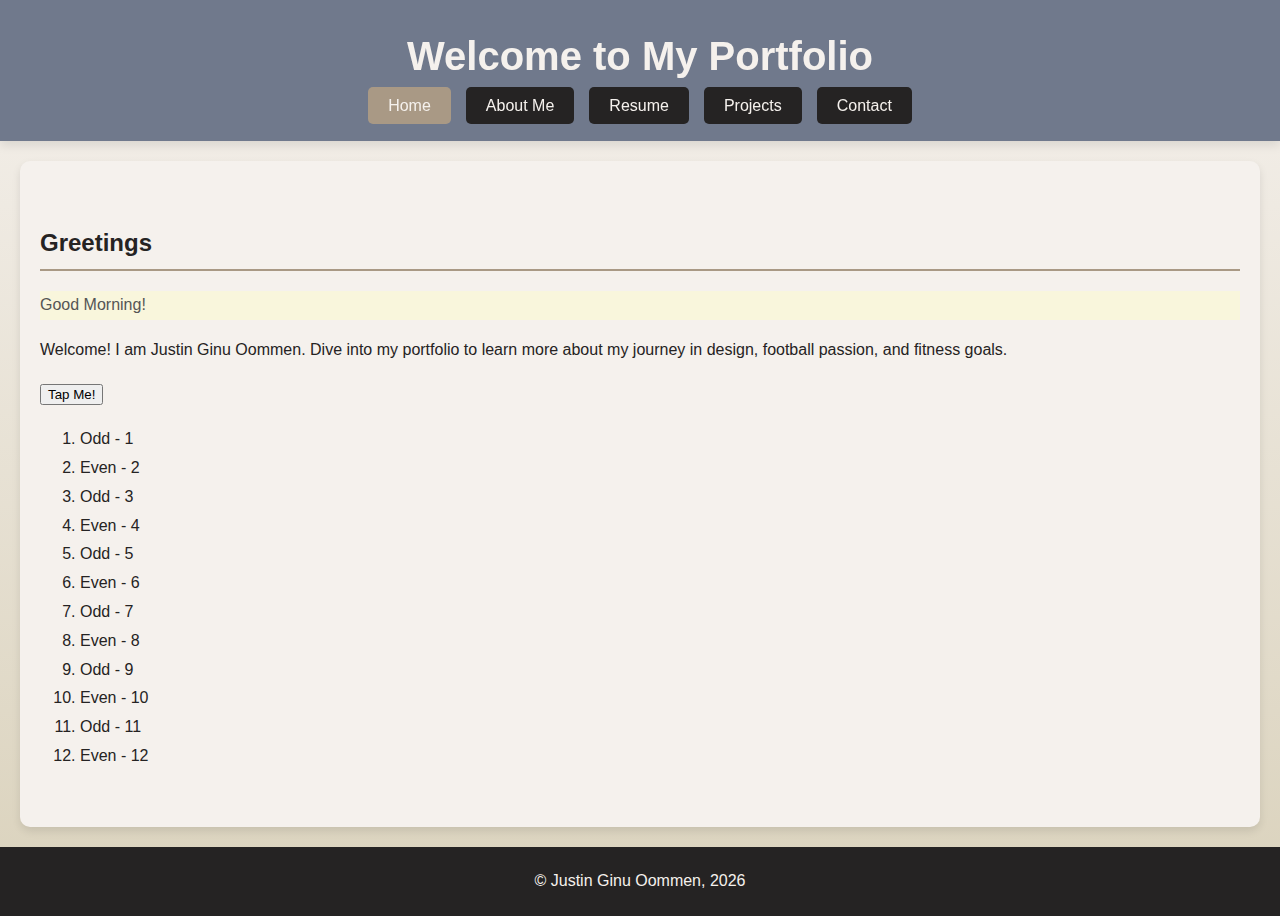
<file: index.html>
<!DOCTYPE html>
<html lang="en">
<head>
    <meta charset="UTF-8">
    <meta name="viewport" content="width=device-width, initial-scale=1.0">
    <title>Portfolio - Justin Ginu Oommen</title>
    <link rel="stylesheet" href="style.css">
</head>
<body>
    <header>
        <h1>Welcome to My Portfolio</h1>
        <nav>
            <ul>
                <li><a href="index.html" class="active">Home</a></li>
                <li><a href="about.html">About Me</a></li>
                <li><a href="resume.html">Resume</a></li>
                <li><a href="projects.html">Projects</a></li>
                <li><a href="contact.html">Contact</a></li>
            </ul>
        </nav>
    </header>
    <main>
        <section id="intro">
            <h2>Greetings</h2>
            <div id="greeting"></div>
            <p>Welcome! I am Justin Ginu Oommen. Dive into my portfolio to learn more about my journey in design, football passion, and fitness goals.</p>
            <button id="interact-btn">Tap Me!</button>
            <ol id="num-list"></ol>
        </section>
    </main>
    <footer id="footer-content">
        <!-- Populated dynamically by JavaScript -->
    </footer>
    <script defer src="script.js"></script>
</body>
</html>
</file>
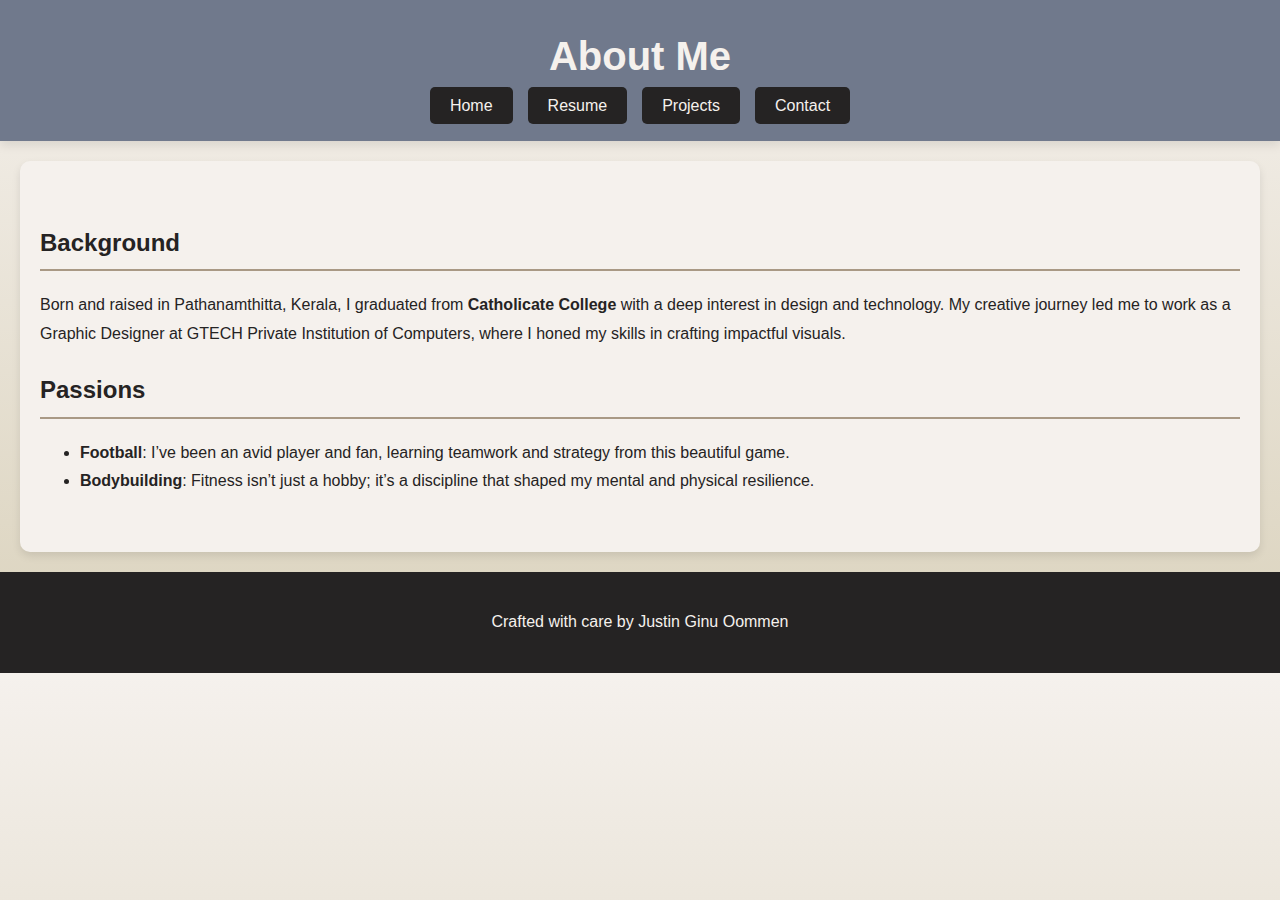
<file: about.html>
<!DOCTYPE html>
<html lang="en">
<head>
    <meta charset="UTF-8">
    <meta name="viewport" content="width=device-width, initial-scale=1.0">
    <title>About Me - Justin Ginu Oommen</title>
    <link rel="stylesheet" href="style.css">
</head>
<body>
    <header>
        <h1>About Me</h1>
        <nav>
            <ul>
                <li><a href="index.html">Home</a></li>
                <li><a href="resume.html">Resume</a></li>
                <li><a href="projects.html">Projects</a></li>
                <li><a href="contact.html">Contact</a></li>
            </ul>
        </nav>
    </header>
    <main>
        <section>
            <h2>Background</h2>
            <p>Born and raised in Pathanamthitta, Kerala, I graduated from <strong>Catholicate College</strong> with a deep interest in design and technology. My creative journey led me to work as a Graphic Designer at GTECH Private Institution of Computers, where I honed my skills in crafting impactful visuals.</p>
        </section>
        <section>
            <h2>Passions</h2>
            <ul>
                <li><strong>Football</strong>: I’ve been an avid player and fan, learning teamwork and strategy from this beautiful game.</li>
                <li><strong>Bodybuilding</strong>: Fitness isn’t just a hobby; it’s a discipline that shaped my mental and physical resilience.</li>
            </ul>
        </section>
    </main>
    
<footer>
    <p>Crafted with care by Justin Ginu Oommen</p>
</footer>

</body>
</html>
</file>
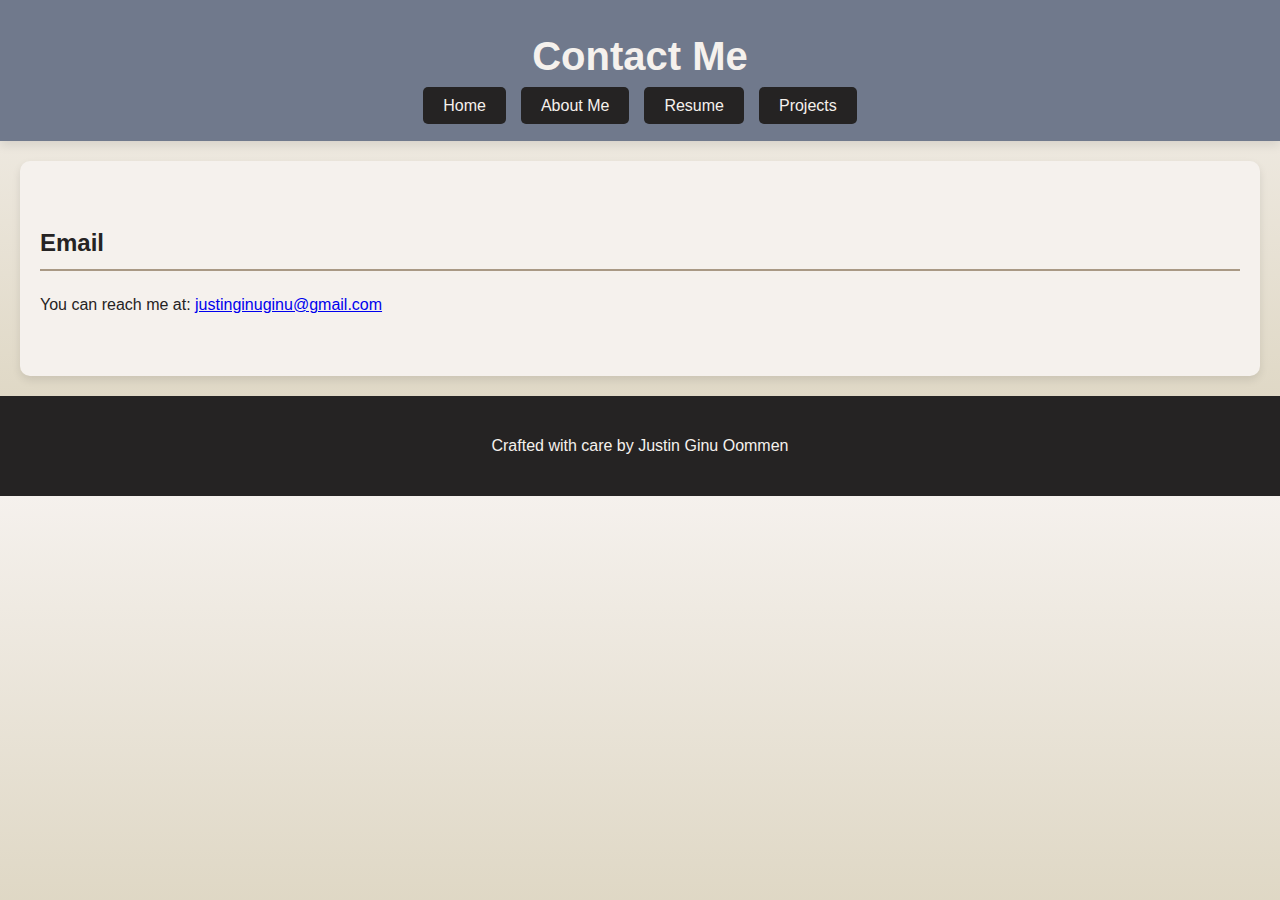
<file: contact.html>
<!DOCTYPE html>
<html lang="en">
<head>
    <meta charset="UTF-8">
    <meta name="viewport" content="width=device-width, initial-scale=1.0">
    <title>Contact - Justin Ginu Oommen</title>
    <link rel="stylesheet" type="text/css" href="./style.css">
</head>
<body>
    <header>
        <h1>Contact Me</h1>
        <nav>
            <ul>
                <li><a href="index.html">Home</a></li>
                <li><a href="about.html">About Me</a></li>
                <li><a href="resume.html">Resume</a></li>
                <li><a href="projects.html">Projects</a></li>
            </ul>
        </nav>
    </header>
    <main>
        <section>
            <h2>Email</h2>
            <p>You can reach me at: <a href="mailto:justinginuginu@gmail.com">justinginuginu@gmail.com</a></p>
        </section>
    </main>
    <footer>
        <p>Crafted with care by Justin Ginu Oommen</p>
    </footer>
</body>
</html>
</file>
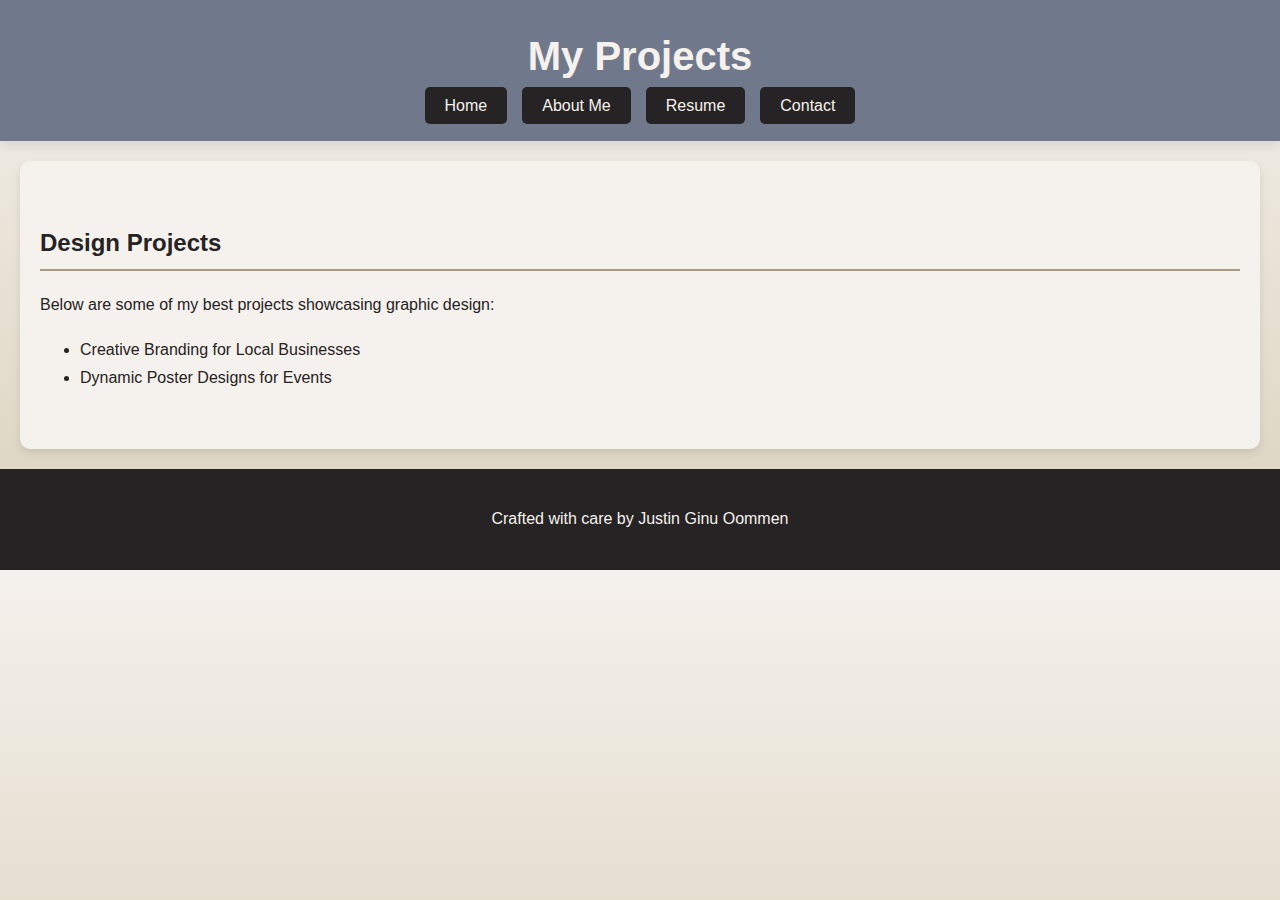
<file: projects.html>
<!DOCTYPE html>
<html lang="en">
<head>
    <meta charset="UTF-8">
    <meta name="viewport" content="width=device-width, initial-scale=1.0">
    <title>Projects - Justin Ginu Oommen</title>
    <link rel="stylesheet" href="style.css">
</head>
<body>
    <header>
        <h1>My Projects</h1>
        <nav>
            <ul>
                <li><a href="index.html">Home</a></li>
                <li><a href="about.html">About Me</a></li>
                <li><a href="resume.html">Resume</a></li>
                <li><a href="contact.html">Contact</a></li>
            </ul>
        </nav>
    </header>
    <main>
        <section>
            <h2>Design Projects</h2>
            <p>Below are some of my best projects showcasing graphic design:</p>
            <ul>
                <li>Creative Branding for Local Businesses</li>
                <li>Dynamic Poster Designs for Events</li>
            </ul>
        </section>
    </main>
    <footer>
        <p>Crafted with care by Justin Ginu Oommen</p>
    </footer>
</body>
</html>
</file>
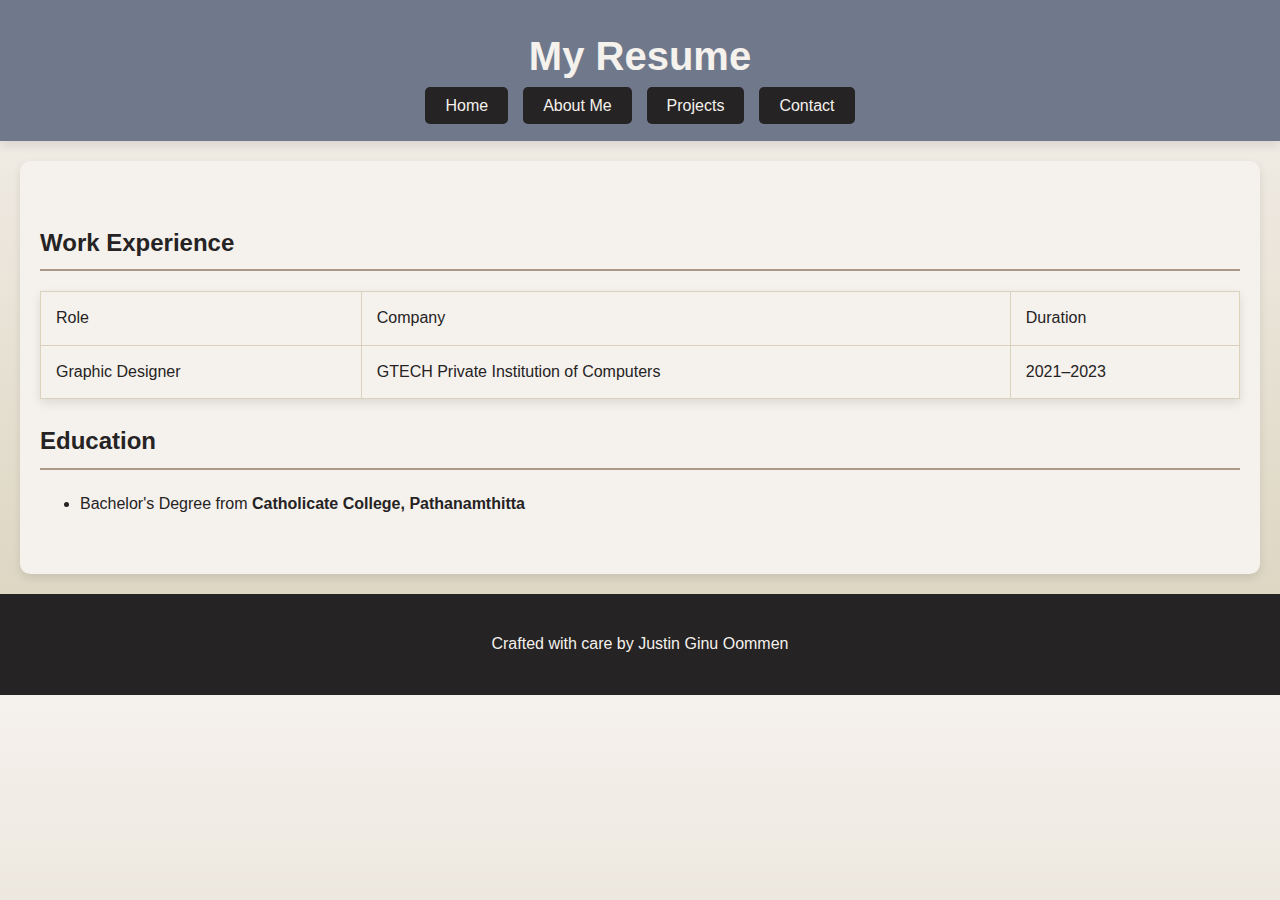
<file: resume.html>
<!DOCTYPE html>
<html lang="en">
<head>
    <meta charset="UTF-8">
    <meta name="viewport" content="width=device-width, initial-scale=1.0">
    <title>Resume - Justin Ginu Oommen</title>
    <link rel="stylesheet" type="text/css" href="./style.css">
</head>
<body>
    <header>
        <h1>My Resume</h1>
        <nav>
            <ul>
                <li><a href="index.html">Home</a></li>
                <li><a href="about.html">About Me</a></li>
                <li><a href="projects.html">Projects</a></li>
                <li><a href="contact.html">Contact</a></li>
            </ul>
        </nav>
    </header>
    <main>
        <section>
            <h2>Work Experience</h2>
            <table>
                <thead>
                    <tr>
                        <td>Role</td>
                        <td>Company</td>
                        <td>Duration</td>
                    </tr>
                </thead>
                <tbody>
                    <tr>
                        <td>Graphic Designer</td>
                        <td>GTECH Private Institution of Computers</td>
                        <td>2021–2023</td>
                    </tr>
                </tbody>
            </table>
        </section>
        <section>
            <h2>Education</h2>
            <ul>
                <li>Bachelor's Degree from <strong>Catholicate College, Pathanamthitta</strong></li>
            </ul>
        </section>
    </main>
    <footer>
        <p>Crafted with care by Justin Ginu Oommen</p>
    </footer>
</body>
</html>
</file>
<file: style.css>
/* Enhanced CSS with Animations, Media Queries, and High-Quality Design */

/* Global Styles */
body {
    font-family: 'Verdana', sans-serif;
    background: linear-gradient(to bottom, #F5F1ED, #DAD2BC); /* Isabelline to Bone */
    color: #252323; /* Raisin Black */
    margin: 0;
    padding: 0;
    line-height: 1.8;
}

/* Header */
header {
    background: #70798C; /* Slate Gray */
    color: #F5F1ED; /* Isabelline */
    padding: 20px;
    text-align: center;
    box-shadow: 0px 4px 10px rgba(0, 0, 0, 0.1);
    position: sticky;
    top: 0;
    z-index: 1000;
}

header h1 {
    font-size: 2.5em;
    margin: 0;
    animation: fadeIn 2s ease-in-out;
}

/* Navigation */
nav ul {
    padding: 0;
    margin: 0;
    list-style-type: none;
    display: flex;
    justify-content: center;
    gap: 15px;
}

nav ul li a {
    text-decoration: none;
    color: #F5F1ED; /* Isabelline */
    padding: 10px 20px;
    background: #252323; /* Raisin Black */
    border-radius: 5px;
    transition: all 0.3s ease;
}

nav ul li a:hover {
    background: #A99985; /* Khaki */
    transform: scale(1.1);
    box-shadow: 0px 4px 8px rgba(0, 0, 0, 0.2);
}

nav ul li a.active {
    background-color: #A99985; /* Khaki */
    color: #F5F1ED; /* Isabelline */
    cursor: default;
}

/* Main Content */
main {
    padding: 40px 20px;
    background: #F5F1ED; /* Isabelline */
    max-width: 1200px;
    margin: 20px auto;
    border-radius: 10px;
    box-shadow: 0px 4px 8px rgba(0, 0, 0, 0.1);
    animation: slideIn 1.5s ease-in-out;
}

/* Typography */
h2 {
    color: #252323; /* Raisin Black */
    border-bottom: 2px solid #A99985; /* Khaki */
    margin-bottom: 20px;
    padding-bottom: 5px;
    animation: fadeIn 2s ease-in-out;
}

/* Table Styles */
table {
    width: 100%;
    border-collapse: collapse;
    margin: 20px 0;
    box-shadow: 0px 4px 10px rgba(0, 0, 0, 0.1);
    background-color: #F5F1ED; /* Isabelline */
}

table th, table td {
    padding: 12px 15px;
    border: 1px solid #DAD2BC; /* Bone */
    text-align: left;
}

table th {
    background-color: #70798C; /* Slate Gray */
    color: #F5F1ED; /* Isabelline */
    font-weight: bold;
}

table tr:nth-child(even) {
    background-color: #DAD2BC; /* Bone */
}

table tr:nth-child(odd) {
    background-color: #F5F1ED; /* Isabelline */
}

/* Footer */
footer {
    background: #252323; /* Raisin Black */
    color: #F5F1ED; /* Isabelline */
    padding: 20px;
    text-align: center;
    position: relative;
    bottom: 0;
    animation: fadeIn 2s ease-in-out;
}

/* Image Styles */
img {
    max-width: 100%;
    height: auto;
    border-radius: 10px;
    box-shadow: 0px 4px 10px rgba(0, 0, 0, 0.2);
    margin: 20px 0;
    transition: transform 0.3s ease;
}

img:hover {
    transform: scale(1.05);
}
.morning-greet {
    background-color: #f9f6dc;
    color: #555;
}
.afternoon-greet {
    background-color: #ffe8c9;
    color: #333;
}

.evening-greet {
    background-color: #394867;
    color: #e7e7e7;
}

button:hover {
    background-color: #817f80;
    color: #fff;
    cursor: pointer;
}
    /* Animations */
    @keyframes fadeIn {
        0% {
            opacity: 0;
        }

        100% {
            opacity: 1;
        }
    }

    @keyframes slideIn {
        0% {
            transform: translateY(50px);
            opacity: 0;
        }

        100% {
            transform: translateY(0);
            opacity: 1;
        }
    }
    /* Responsive Design */
    @media (max-width: 768px) {
        nav ul {
            flex-direction: column;
            gap: 10px;
        }

        header h1 {
            font-size: 2em;
        }

        main {
            padding: 20px;
        }

        h2 {
            font-size: 1.8em;
        }

        table th, table td {
            font-size: 0.9em;
        }
    }
</file>
